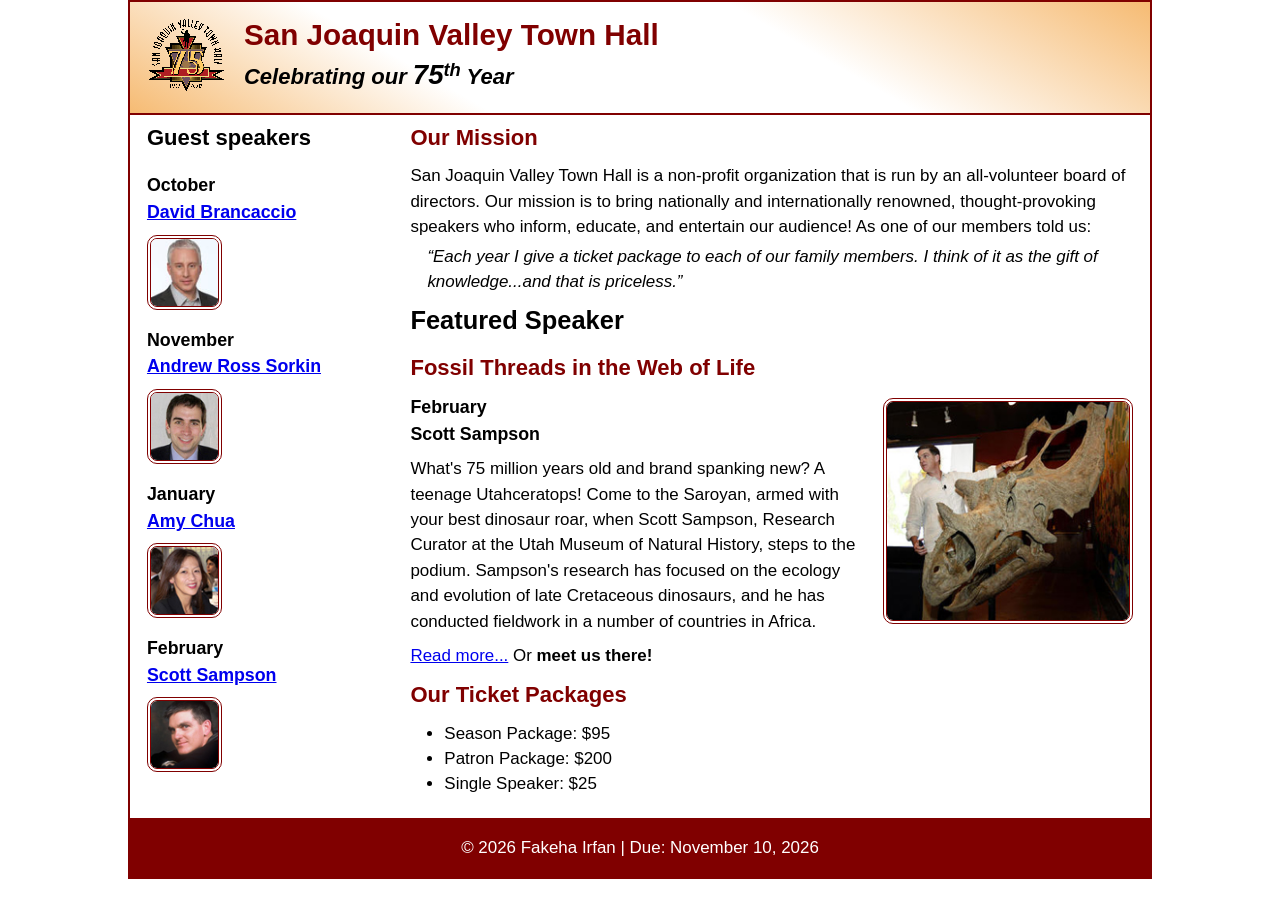
<file: index.html>
<!DOCTYPE html>
<html lang="en">
<head>
    <meta charset="utf-8">
    <meta name="viewport" content="width=device-width, initial-scale=1">
    <title>San Joaquin Valley Town Hall</title>
    <link rel="icon" href="images/favicon.ico">
    <link rel="stylesheet" href="styles/main.css">
</head>

<body>
    <header>
        <img src="images/town_hall_logo.gif" alt="Town Hall logo">
        <h2>San Joaquin Valley Town Hall</h2>
        <h3>Celebrating our <em class="large">75</em><sup>th</sup> Year</h3>
    </header>

    <main>
        <aside>
            <h2>Guest speakers</h2>

            <h3>October<br>
                <a href="speakers/brancaccio.html">David Brancaccio</a>
            </h3>
            <img src="images/brancaccio75.jpg" alt="David Brancaccio photo">

            <h3>November<br>
                <a href="speakers/sorkin.html">Andrew Ross Sorkin</a>
            </h3>
            <img src="images/sorkin75.jpg" alt="Andrew Ross Sorkin photo">

            <h3>January<br>
                <a href="speakers/chua.html">Amy Chua</a>
            </h3>
            <img src="images/chua75.jpg" alt="Amy Chua photo">

            <h3>February<br>
                <a href="speakers/sampson.html">Scott Sampson</a>
            </h3>
            <img src="images/sampson75.jpg" alt="Scott Sampson photo">
        </aside>

        <section>
            <h2>Our Mission</h2>

            <p>
                San Joaquin Valley Town Hall is a non-profit organization
                that is run by an all-volunteer board of directors.
                Our mission is to bring nationally and internationally
                renowned, thought-provoking speakers who inform,
                educate, and entertain our audience!
                As one of our members told us:
            </p>

            <blockquote>
                &ldquo;Each year I give a ticket package to each
                of our family members. I think of it as the gift
                of knowledge...and that is priceless.&rdquo;
            </blockquote>

            <h1>Featured Speaker</h1>

            <article class="featured">
                <h2>Fossil Threads in the Web of Life</h2>

                <img src="images/sampson_dinosaur.jpg"
                     alt="Scott Sampson with dinosaur">

                <h3>February<br>Scott Sampson</h3>

                <p>
                    What's 75 million years old and brand spanking new?
                    A teenage Utahceratops! Come to the Saroyan,
                    armed with your best dinosaur roar, when Scott
                    Sampson, Research Curator at the Utah Museum of
                    Natural History, steps to the podium.
                    Sampson's research has focused on the ecology
                    and evolution of late Cretaceous dinosaurs,
                    and he has conducted fieldwork in a number
                    of countries in Africa.
                </p>

                <p>
                    <a href="speakers/sampson.html">Read more...</a>
                    Or <strong>meet us there!</strong>
                </p>
            </article>

            <h2>Our Ticket Packages</h2>

            <ul>
                <li>Season Package: $95</li>
                <li>Patron Package: $200</li>
                <li>Single Speaker: $25</li>
            </ul>
        </section>
    </main>

    <footer>
        <p>&copy; 2026 Fakeha Irfan | Due: November 10, 2026</p>
    </footer>
</body>
</html>
</file>
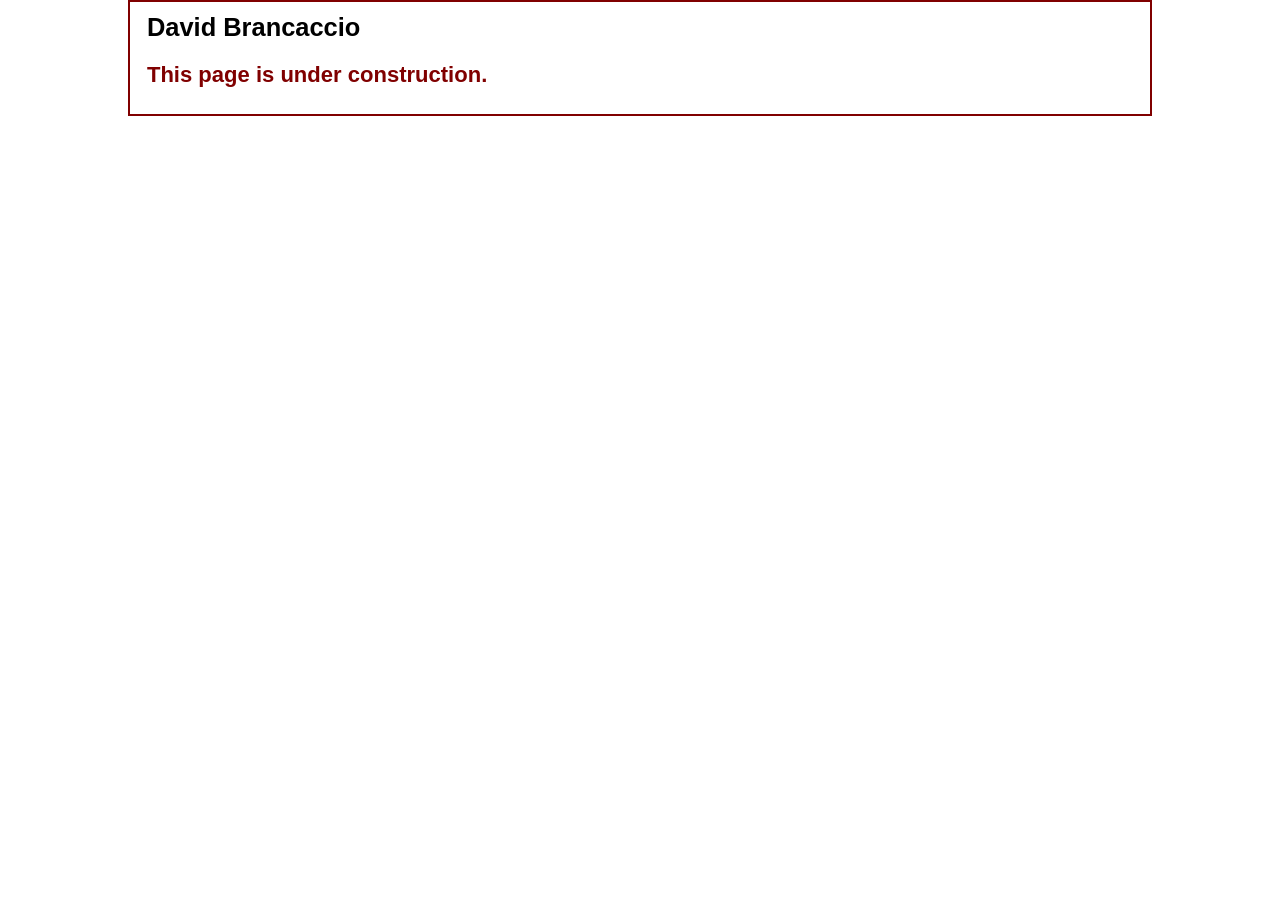
<file: speakers/brancaccio.html>
<!DOCTYPE html>
<html lang="en">

<head>
	<meta charset="utf-8">
	<title>San Joaquin Valley Town Hall</title>
	<link rel="icon" href="../images/favicon.ico">
	<link rel="stylesheet" href="../styles/main.css">
</head>

<body>
	<main>
		<section>
			<h1>David Brancaccio</h1>
			<h2>This page is under construction.</h2>
		</section>
	</main>
</body>

</html>
</file>
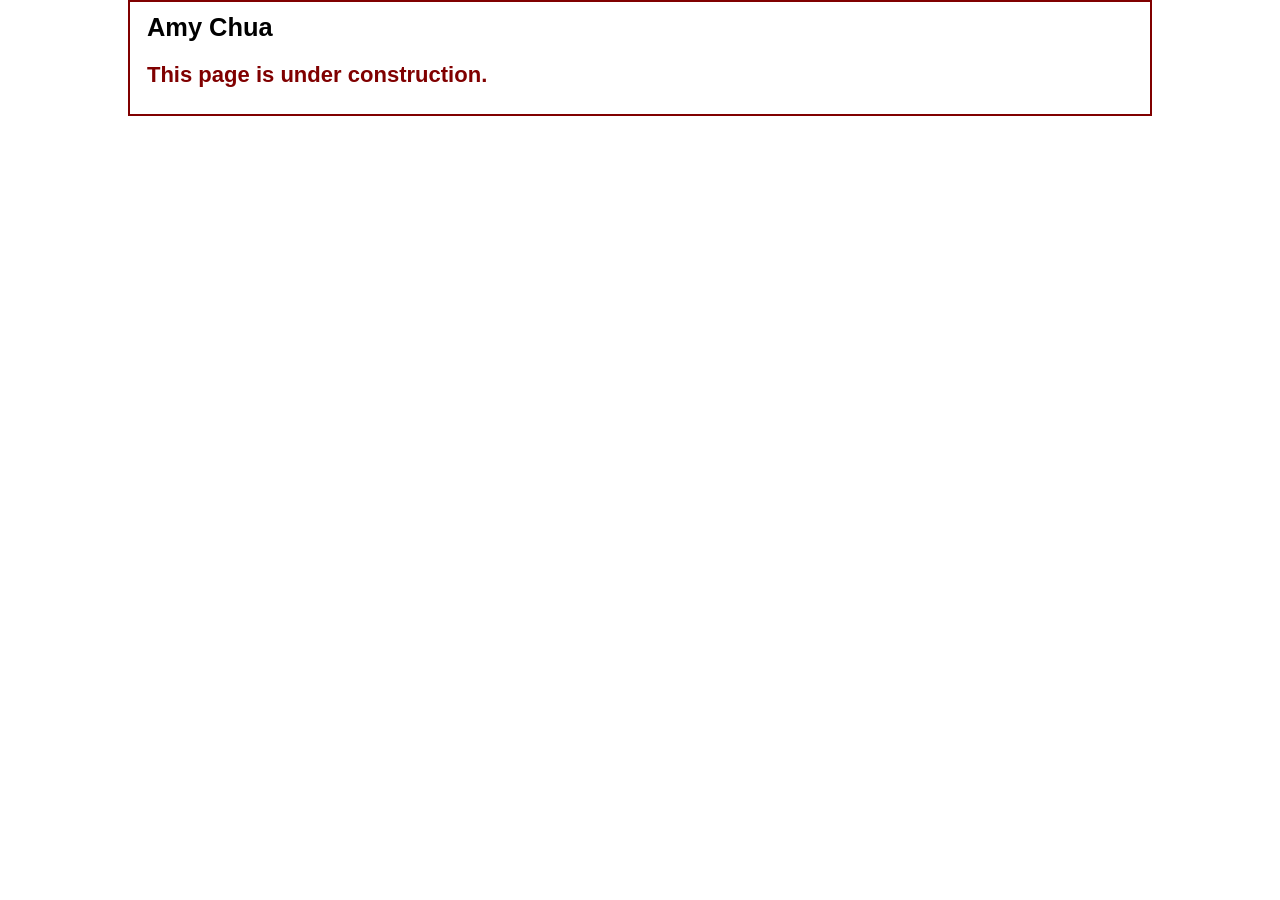
<file: speakers/chua.html>
<!DOCTYPE html>
<html lang="en">

<head>
	<meta charset="utf-8">
	<title>San Joaquin Valley Town Hall</title>
	<link rel="icon" href="../images/favicon.ico">
	<link rel="stylesheet" href="../styles/main.css">
</head>

<body>
	<main>
		<section>
			<h1>Amy Chua</h1>
			<h2>This page is under construction.</h2>
		</section>
	</main>
</body>

</html>
</file>
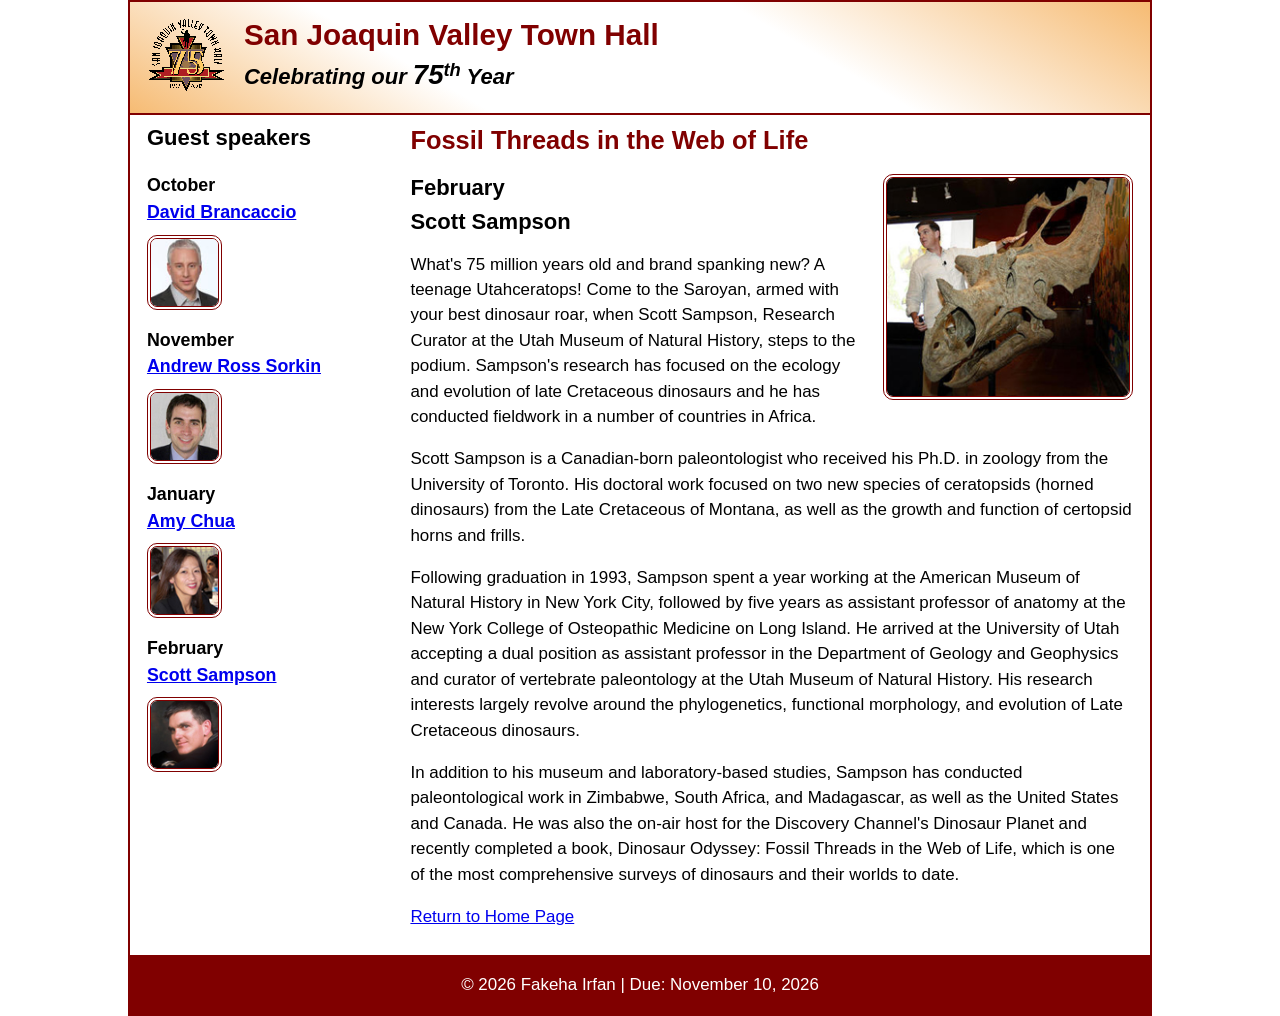
<file: speakers/sampson.html>
<!DOCTYPE html>
<html lang="en">
<head>
    <meta charset="utf-8">
    <meta name="viewport" content="width=device-width, initial-scale=1">
    <title>Scott Sampson - San Joaquin Valley Town Hall</title>
    <link rel="icon" href="../images/favicon.ico">
    <link rel="stylesheet" href="../styles/main.css">
</head>

<body>
    <header>
        <img src="../images/town_hall_logo.gif" alt="Town Hall logo">
        <h2>San Joaquin Valley Town Hall</h2>
        <h3>Celebrating our <em class="large">75</em><sup>th</sup> Year</h3>
    </header>

    <main>
        <aside>
            <h2>Guest speakers</h2>

            <h3>October<br>
                <a href="brancaccio.html">David Brancaccio</a>
            </h3>
            <img src="../images/brancaccio75.jpg" alt="David Brancaccio photo">

            <h3>November<br>
                <a href="sorkin.html">Andrew Ross Sorkin</a>
            </h3>
            <img src="../images/sorkin75.jpg" alt="Andrew Ross Sorkin photo">

            <h3>January<br>
                <a href="chua.html">Amy Chua</a>
            </h3>
            <img src="../images/chua75.jpg" alt="Amy Chua photo">

            <h3>February<br>
                <a href="sampson.html">Scott Sampson</a>
            </h3>
            <img src="../images/sampson75.jpg" alt="Scott Sampson photo">
        </aside>

        <section class="speaker">
            <h1>Fossil Threads in the Web of Life</h1>

            <article>
                <img src="../images/sampson_dinosaur.jpg"
                     alt="Scott Sampson with dinosaur">

                <h2>February<br>Scott Sampson</h2>

                <p>
                    What's 75 million years old and brand spanking new?
                    A teenage Utahceratops! Come to the Saroyan,
                    armed with your best dinosaur roar, when Scott
                    Sampson, Research Curator at the Utah Museum of
                    Natural History, steps to the podium. Sampson's
                    research has focused on the ecology and evolution
                    of late Cretaceous dinosaurs and he has conducted
                    fieldwork in a number of countries in Africa.
                </p>

                <p>
                    Scott Sampson is a Canadian-born paleontologist
                    who received his Ph.D. in zoology from the
                    University of Toronto. His doctoral work focused
                    on two new species of ceratopsids (horned
                    dinosaurs) from the Late Cretaceous of Montana,
                    as well as the growth and function of certopsid
                    horns and frills.
                </p>

                <p>
                    Following graduation in 1993, Sampson spent a
                    year working at the American Museum of Natural
                    History in New York City, followed by five years
                    as assistant professor of anatomy at the New York
                    College of Osteopathic Medicine on Long Island.
                    He arrived at the University of Utah accepting
                    a dual position as assistant professor in the
                    Department of Geology and Geophysics and curator
                    of vertebrate paleontology at the Utah Museum
                    of Natural History. His research interests
                    largely revolve around the phylogenetics,
                    functional morphology, and evolution of Late
                    Cretaceous dinosaurs.
                </p>

                <p>
                    In addition to his museum and laboratory-based
                    studies, Sampson has conducted paleontological
                    work in Zimbabwe, South Africa, and Madagascar,
                    as well as the United States and Canada. He was
                    also the on-air host for the Discovery Channel's
                    Dinosaur Planet and recently completed a book,
                    Dinosaur Odyssey: Fossil Threads in the Web of
                    Life, which is one of the most comprehensive
                    surveys of dinosaurs and their worlds to date.
                </p>

                <p>
                    <a href="../index.html">Return to Home Page</a>
                </p>
            </article>
        </section>
    </main>

    <footer>
        <p>&copy; 2026 Fakeha Irfan | Due: November 10, 2026</p>
    </footer>
</body>
</html>
</file>
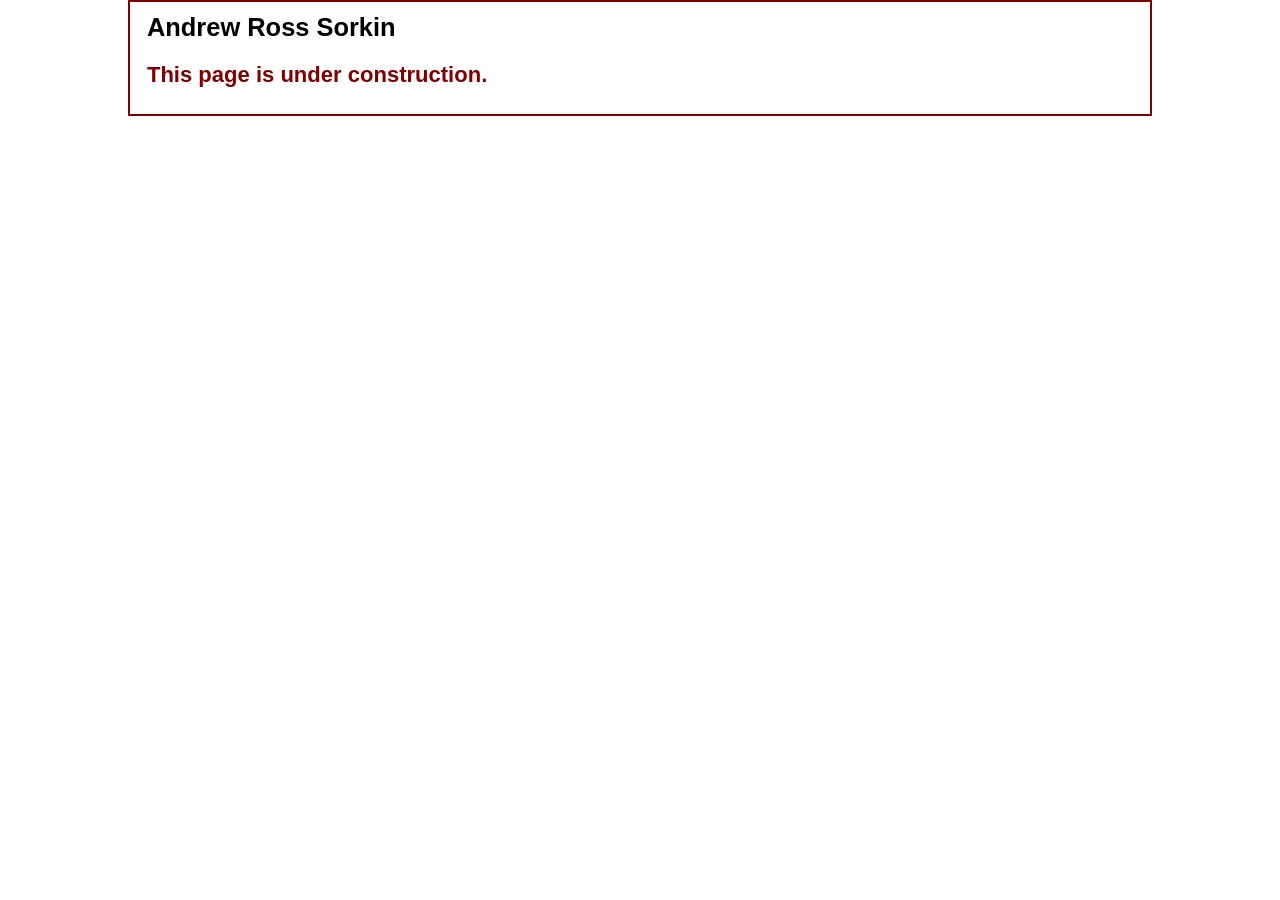
<file: speakers/sorkin.html>
<!DOCTYPE html>
<html lang="en">

<head>
	<meta charset="utf-8">
	<title>San Joaquin Valley Town Hall</title>
	<link rel="icon" href="../images/favicon.ico">
	<link rel="stylesheet" href="../styles/main.css">
</head>

<body>
	<main>
		<section>
			<h1>Andrew Ross Sorkin</h1>
			<h2>This page is under construction.</h2>
		</section>
	</main>
</body>

</html>
</file>
<file: styles/main.css>
/* Custom properties */
:root {
    --accent-color: #800000;
    --gradient-color: #f6bb73;
}

/* Reset */
* {
    margin: 0;
    padding: 0;
    box-sizing: border-box;
}

/* Default styles */
body {
    font-family: Arial, Helvetica, sans-serif;
    font-size: calc(90% + 0.2vw);
    line-height: 1.5;
    width: 80%;
    max-width: 1024px;
    margin: auto;
    border: 2px solid var(--accent-color);
}

a:hover, a:focus {
    font-style: italic;
    color: var(--accent-color);
}

h1, h2, h3, p, ul {
    padding: .25em 0;
}

h1 {
    font-size: 150%;
}

h2 {
    font-size: 130%;
    color: var(--accent-color);
}

h3 {
    font-size: 105%;
}

ul {
    margin-left: 2em;
}

/* Header styles */
header {
    border-bottom: 2px solid var(--accent-color);
    background-image: linear-gradient(
        30deg,
        var(--gradient-color) 0%,
        white 30%,
        white 65%,
        var(--gradient-color) 100%
    );
    line-height: 1.2;

    & h2 {
        font-size: 175%;
        padding: .5em 0 0;
    }

    & h3 {
        font-size: 130%;
        font-style: italic;
        padding-bottom: 1em;
    }

    & img {
        float: left;
        width: 15%;
        min-width: 40px;
        max-width: 80px;
        height: auto;
        margin: .75em 1em;
    }
}

/* Main content */
main {
    display: flex;
    padding: 0 1em 1em;
    gap: 1em;

    & blockquote {
        font-style: italic;
        padding-left: 1em;
    }
}

/* Guest speakers sidebar */
aside {
    flex: 0 0 25%;

    & h2 {
        color: black;
    }

    & h3 {
        margin-top: .5em;
    }

    & img {
        width: 60%;
        min-width: 40px;
        max-width: 75px;
        height: auto;
        border: 4px double var(--accent-color);
        border-radius: 10px;
        display: block;
        margin: .25em 0 .75em;
    }
}

/* Main section */
section {
    flex: 1;
    min-width: 0;

    & img {
        float: right;
        width: 45%;
        min-width: 100px;
        max-width: 250px;
        height: auto;
        margin: .5em 0 .75em 1em;
        border: 4px double var(--accent-color);
        border-radius: 10px;
    }uy6t5r4
}

/* Featured speaker */
.featured {
    & h1 {
        border-top: 2px solid var(--accent-color);
        border-bottom: 2px solid var(--accent-color);
        padding: .25em 0;
        margin: .5em 0;
    }
}

/* Individual speaker page */
.speaker {
    & h1 {
        color: var(--accent-color);
    }

    & h2 {
        color: black;
    }

    & p {
        padding: .5em 0;
    }
}

/* Footer styles */
footer {
    background-color: var(--accent-color);
    clear: both;

    & p {
        text-align: center;
        color: white;
        padding: 1em 0;
    }
}

/* CSS class */
.large {
    font-size: 125%;
}
</file>
